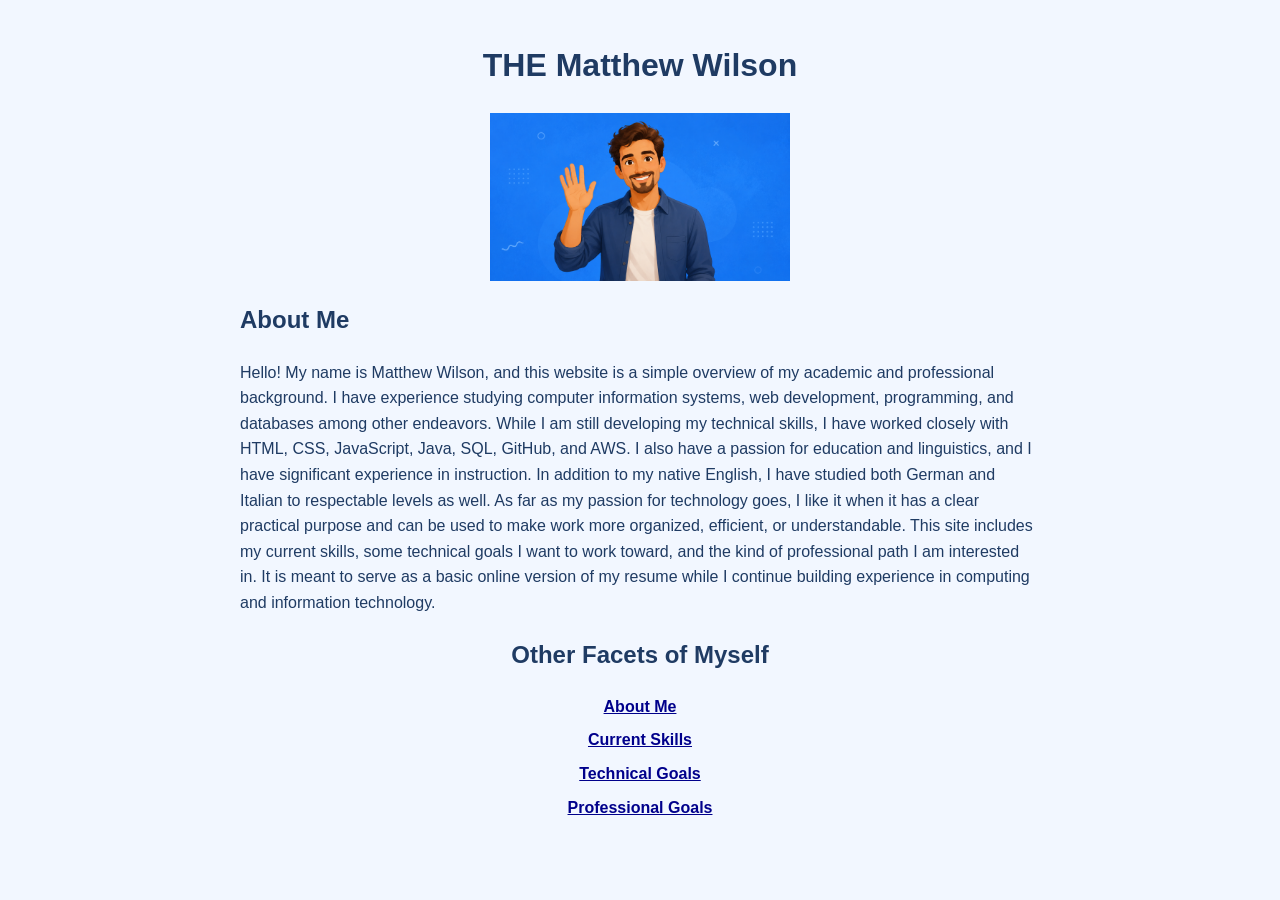
<file: index.html>
<!DOCTYPE html>
<html lang="en">
<head>
    <meta charset="UTF-8">
    <meta name="viewport" content="width=device-width, initial-scale=1.0">
    <title>Matthew Wilson's Personal Website</title>
    <link rel="stylesheet" href="style.css">
</head>
<!--class so I can style it indpendently easier-->
<body class="index-page">
    <!--header-->
    <header>
        <h1>THE Matthew Wilson</h1>
    </header>

    <!--Image of myself-->
    <img src="image1.png" alt="A rendering of myself">

    <main>
        <section class="content-box">
            <h2>About Me</h2>
            <p>Hello! My name is Matthew Wilson, and this website is a simple overview of my academic and professional background. 
                I have experience studying computer information systems, web development, programming, and databases among other endeavors.
                While I am still developing my technical skills, I have worked closely with HTML, CSS, JavaScript, Java, SQL, GitHub, and AWS.
                I also have a passion for education and linguistics, and I have significant experience in instruction. In addition to my native English,
                I have studied both German and Italian to respectable levels as well. As far as my passion for technology goes, I like it when it has a clear practical purpose 
                and can be used to make work more organized, efficient, or understandable. This site includes my current skills, some technical goals I want to work toward, 
                and the kind of professional path I am interested in. It is meant to serve as a basic online version of my resume while I continue building 
                experience in computing and information technology.</p>
        </section>
    </main>

    <!--Nav links-->
    <h2 class="nav-heading">Other Facets of Myself</h2>
    <nav>
        <ul>
            <li><a href="index.html">About Me</a></li>
            <li><a href="current_skills.html">Current Skills</a></li>
            <li><a href="technical_goals.html">Technical Goals</a></li>
            <li><a href="professional_goals.html">Professional Goals</a></li>
        </ul>
    </nav>
</body>
</html>
</file>
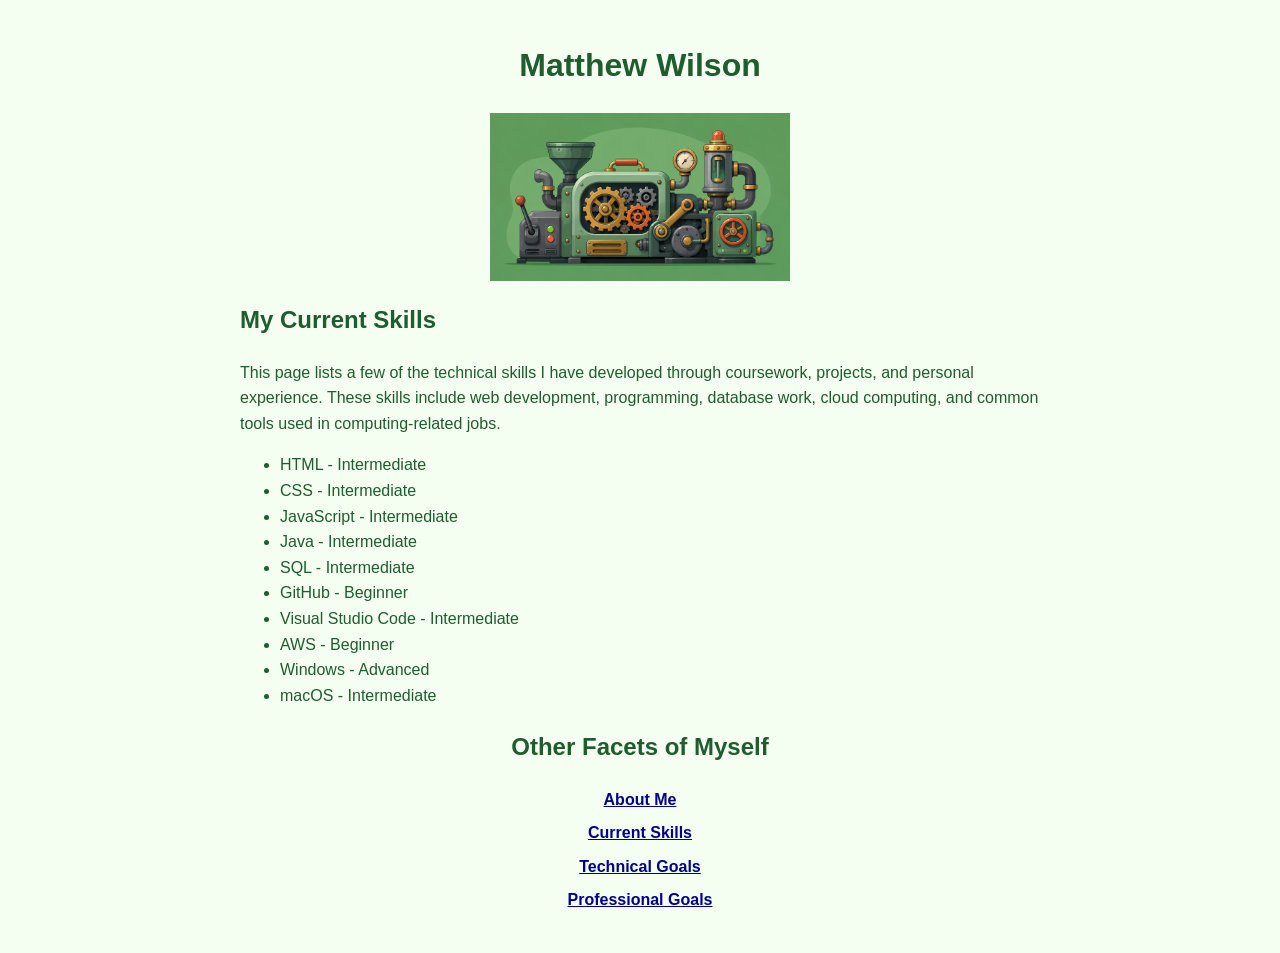
<file: current_skills.html>
<!DOCTYPE html>
<html lang="en">
<head>
    <meta charset="UTF-8">
    <meta name="viewport" content="width=device-width, initial-scale=1.0">
    <title>Matthew Wilson's Personal Website</title>
    <link rel="stylesheet" href="style.css">
</head>
<!--class so I can style it independently easier-->
<body class="skills-page">
    <!--header-->
    <header>
        <h1>Matthew Wilson</h1>
    </header>

    <!--Image of myself-->
    <img src="image2.png" alt="a machine rendering">

    <main>
        <section class="content-box">
            <h2>My Current Skills</h2>

            <p>
                This page lists a few of the technical skills I have developed through coursework, projects, and personal experience.
                These skills include web development, programming, database work, cloud computing, and common tools used in computing-related jobs.
            </p>

            <ul>
                <li>HTML - Intermediate</li>
                <li>CSS - Intermediate</li>
                <li>JavaScript - Intermediate</li>
                <li>Java - Intermediate</li>
                <li>SQL - Intermediate</li>
                <li>GitHub - Beginner</li>
                <li>Visual Studio Code - Intermediate</li>
                <li>AWS - Beginner</li>
                <li>Windows - Advanced</li>
                <li>macOS - Intermediate</li>
            </ul>
        </section>
    </main>

    <!--Nav links-->
    <h2 class="nav-heading">Other Facets of Myself</h2>
    <nav>
        <ul>
            <li><a href="index.html">About Me</a></li>
            <li><a href="current_skills.html">Current Skills</a></li>
            <li><a href="technical_goals.html">Technical Goals</a></li>
            <li><a href="professional_goals.html">Professional Goals</a></li>
        </ul>
    </nav>
</body>
</html>
</file>
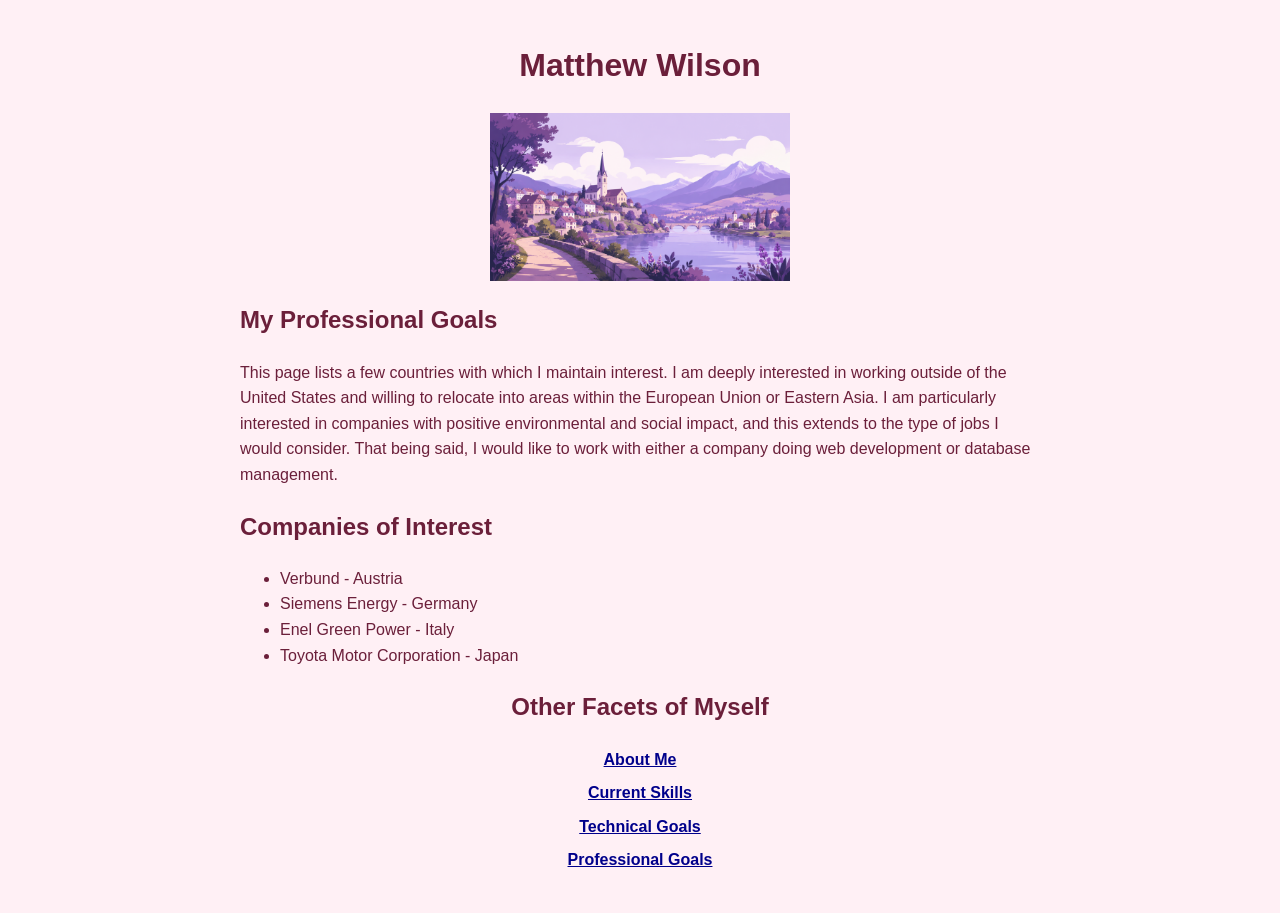
<file: professional_goals.html>
<!DOCTYPE html>
<html lang="en">
<head>
    <meta charset="UTF-8">
    <meta name="viewport" content="width=device-width, initial-scale=1.0">
    <title>Matthew Wilson's Personal Website</title>
    <link rel="stylesheet" href="style.css">
</head>
<!--class so I can style it indpendently easier-->
<body class="professional-page">
    <!--header-->
    <header>
        <h1>Matthew Wilson</h1>
    </header>

    <!--Image of myself-->
    <img src="image4.png" alt="A European landscape with a river and mountains in the background.">

    <main>
        <section class="content-box">
            <h2>My Professional Goals</h2>

            <p>
                This page lists a few countries with which I maintain interest.
                I am deeply interested in working outside of the United States and willing to relocate into 
                areas within the European Union or Eastern Asia. I am particularly interested in companies
                with positive environmental and social impact, and this extends to the type of jobs I would consider.
                That being said, I would like to work with either a company doing web development or database management.
            </p>

            <h2>Companies of Interest</h2>
            <ul>
                <li>Verbund - Austria</li>
                <li>Siemens Energy - Germany</li>
                <li>Enel Green Power - Italy</li>
                <li>Toyota Motor Corporation - Japan</li>
            </ul>
        </section>
    </main>

    <!--Nav links-->
    <h2 class="nav-heading">Other Facets of Myself</h2>    
    <nav>
        <ul>
            <li><a href="index.html">About Me</a></li>
            <li><a href="current_skills.html">Current Skills</a></li>
            <li><a href="technical_goals.html">Technical Goals</a></li>
            <li><a href="professional_goals.html">Professional Goals</a></li>
        </ul>
    </nav>
</body>
</html>
</file>
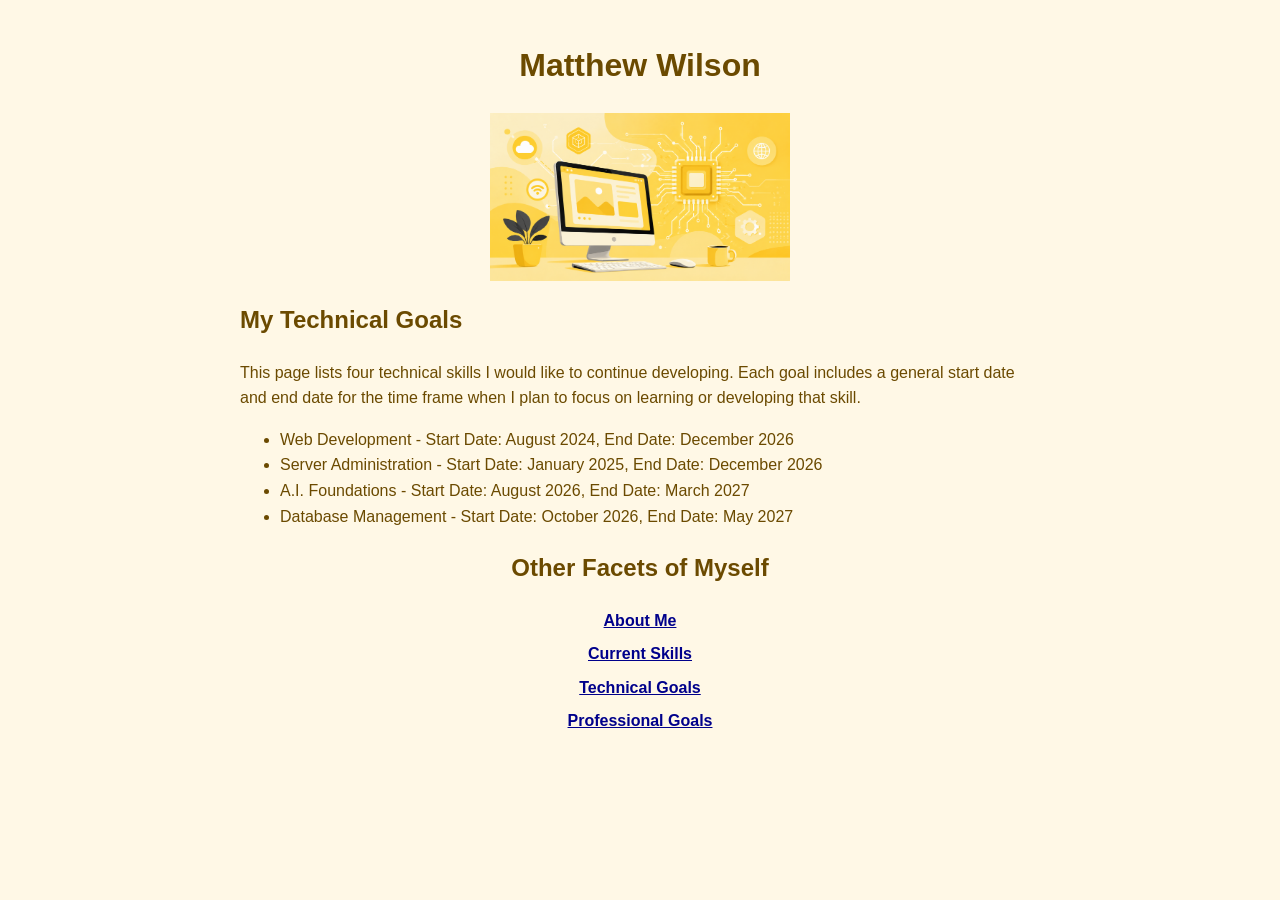
<file: technical_goals.html>
<!DOCTYPE html>
<html lang="en">
<head>
    <meta charset="UTF-8">
    <meta name="viewport" content="width=device-width, initial-scale=1.0">
    <title>Matthew Wilson's Personal Website</title>
    <link rel="stylesheet" href="style.css">
</head>
<!--class so I can style it indpendently easier-->
<body class="goals-page">
    <!--header-->
    <header>
        <h1>Matthew Wilson</h1>
    </header>

    <!--Image of myself-->
    <img src="image3.png" alt="A rendering of a computer and chip.">

    <main>
        <section class="content-box">
            <h2>My Technical Goals</h2>

            <p>
                This page lists four technical skills I would like to continue developing.
                Each goal includes a general start date and end date for the time frame when I plan to focus on learning or developing that skill.
            </p>

            <ul>
                <li>Web Development - Start Date: August 2024, End Date: December 2026</li>
                <li>Server Administration - Start Date: January 2025, End Date: December 2026</li>
                <li>A.I. Foundations - Start Date: August 2026, End Date: March 2027</li>
                <li>Database Management - Start Date: October 2026, End Date: May 2027</li>
            </ul>
        </section>
    </main>

    <!--Nav links-->
    <h2 class="nav-heading">Other Facets of Myself</h2>
    <nav>
        <ul>
            <li><a href="index.html">About Me</a></li>
            <li><a href="current_skills.html">Current Skills</a></li>
            <li><a href="technical_goals.html">Technical Goals</a></li>
            <li><a href="professional_goals.html">Professional Goals</a></li>
        </ul>
    </nav>
</body>
</html>
</file>
<file: style.css>
body {
    font-family: Arial, Helvetica, sans-serif;
    margin: 40px;
    line-height: 1.6;
}

h1 {
    text-align: center;
}

img {
    display: block;
    margin-left: auto;
    margin-right: auto;
    width: 300px;
    height: auto;
}

nav {
    text-align: center;
    margin: 20px;
}

a {
    color: darkblue;
    font-weight: bold;
}

.index-page {
    background-color: #f2f7ff;
    color: #1f3b63;
}

.skills-page {
    background-color: #f4fff2;
    color: #1f5c2e;
}

.goals-page {
    background-color: #fff8e6;
    color: #6b4a00;
}

.professional-page {
    background-color: #fff0f5;
    color: #6b1f3a;
}

.content-box {
    max-width: 800px;
    margin: auto;
}

nav ul {
    list-style-type: none;
    padding-left: 0;
}

nav li {
    margin: 8px 0;
}

.nav-heading {
    text-align: center;
}
</file>
